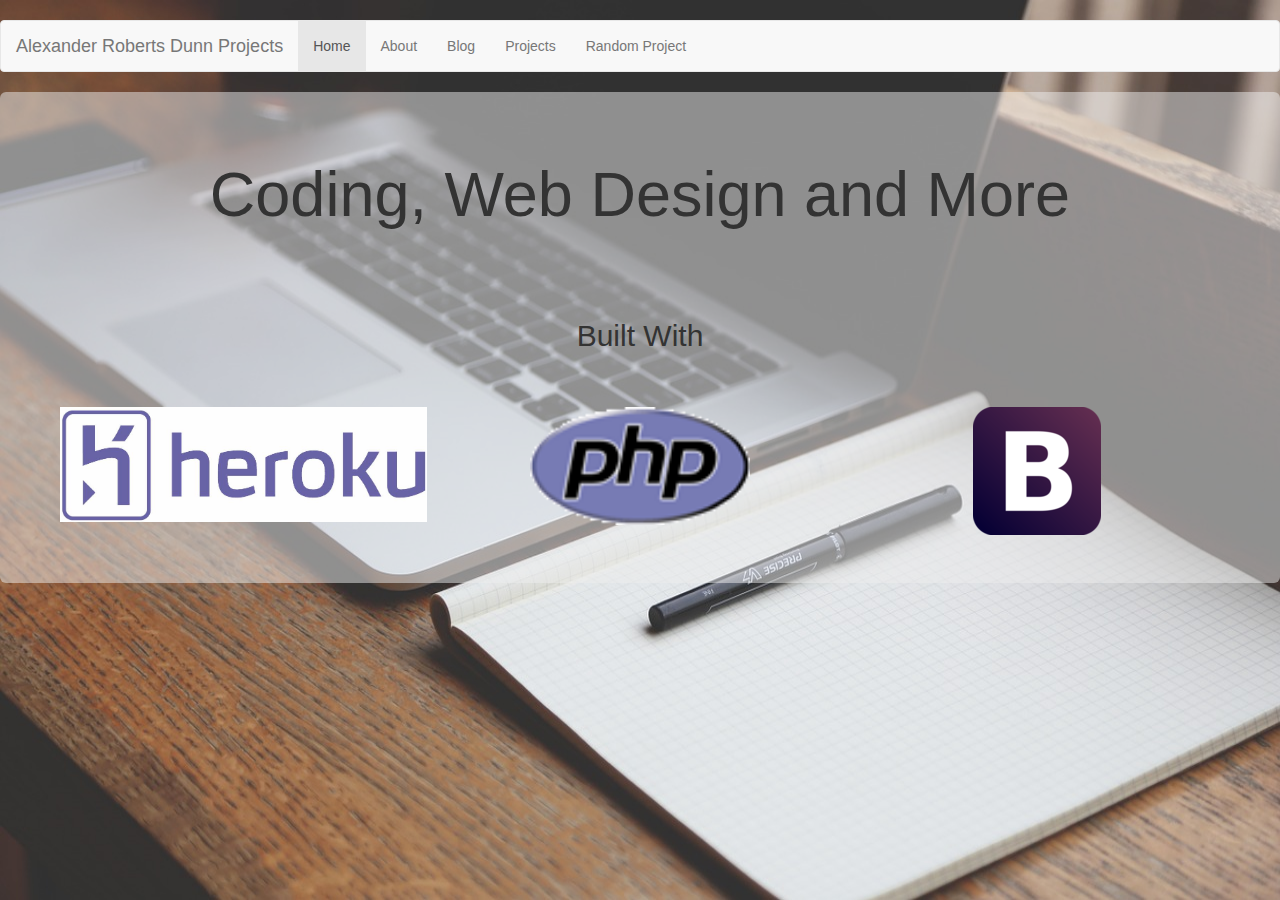
<file: index.html>
<!DOCTYPE html>
<html>
<head>
<title>Alexander Projects</title>
<link rel='shortcut icon' src='https://alexander-rd.herokuapp.com/favicon.ico' type='image/x-icon'/ >
<script src="https://ajax.googleapis.com/ajax/libs/jquery/1.12.4/jquery.min.js"></script>
<script src="https://apis.google.com/js/platform.js" async defer></script>
<meta name="viewport" content="width=device-width, initial-scale=1">
<link rel="stylesheet" href="https://maxcdn.bootstrapcdn.com/bootstrap/3.3.6/css/bootstrap.min.css">
<script src="https://maxcdn.bootstrapcdn.com/bootstrap/3.3.6/js/bootstrap.min.js"></script>
<script>
var SignedIn = false
function onSignIn(googleUser) {
	var profile = googleUser.getBasicProfile();
	SignedIn = true;
	console.log('ID: ' + profile.getId()); // Do not send to your backend! Use an ID token instead.
	console.log('Name: ' + profile.getName());
	console.log('Image URL: ' + profile.getImageUrl());
	console.log('Email: ' + profile.getEmail());
	//alert("signed in ajax call here");
	var xmlhttp = new XMLHttpRequest();
	console.log("userlogin.php?googleID=" +profile.getId()+"&Name="+profile.getName()+"&url="+profile.getImageUrl());
	xmlhttp.open("GET", "userlogin.php?googleID=" +profile.getId()+"&Name="+profile.getName()+"&url="+profile.getImageUrl(), true);
	xmlhttp.send();
	console.log("login_request sent");
}
function signOut() {
    var auth2 = gapi.auth2.getAuthInstance();
    auth2.signOut().then(function () {
      console.log('User signed out.');
    });
  }
</script>
<meta name="google-signin-client_id" content="434726568124-obcv7f1fmpqse2gard1nh55513av5vff.apps.googleusercontent.com">
</head>
<body>
<span class = "container-fluid">
<nav class="navbar navbar-default">
  <div class="container-fluid">
    <div class="navbar-header">
      <a class="navbar-brand" href="/">Alexander Roberts Dunn Projects</a>
    </div>
    <ul class="nav navbar-nav">
		<li class="active"><a href="/">Home</a></li>
		<li><a href = "/about/">About</a></li>
		<li><a href = "/blog/">Blog</a></li>
		<li><a href = "/projects/">Projects</a></li>	
		<li><a href = "/projects/random/">Random Project</a></li>
    </ul>
	<ul class="nav navbar-nav navbar-right">
	<li><a href="#"><div class="g-signin2" data-onsuccess="onSignIn"></div></a></li> 
	</ul>
  </div>
</nav>
<div class="jumbotron text-center" style="
    background-color: rgba(238,238,238,0.5);
">
<h1> Coding, Web Design and More </h1>
<h4><br></h4>
<p><br></p>
<h2> Built With </h2>
<p><br></p>
<div class="row">
    <div class="col-sm-4">
	<a href="https://www.heroku.com/">
	<img src="heroku-logo.jpg" style="
    width: 100%;
    height: 100%;
"></a>
	</div>
    <div class="col-sm-4">
	<a href = "http://www.php.net/">
	<img src="php-logo.gif" style="
    width: 60%;
    /* height: 100%; */
"></a>
	</div>
	
    <div class="col-sm-4">
	<a href="http://getbootstrap.com/">
	<img src="bootstrap-logo.png"/>
	</a></div>
  </div>
</div>
</span>
<div style='position:absolute;z-index:-15;left:0;top:0;width:100%;height:100%'>
  <img src='background.jpg' style='width:100%;height:100%' alt='[]' />
</div>
</body>
</html>
</file>
